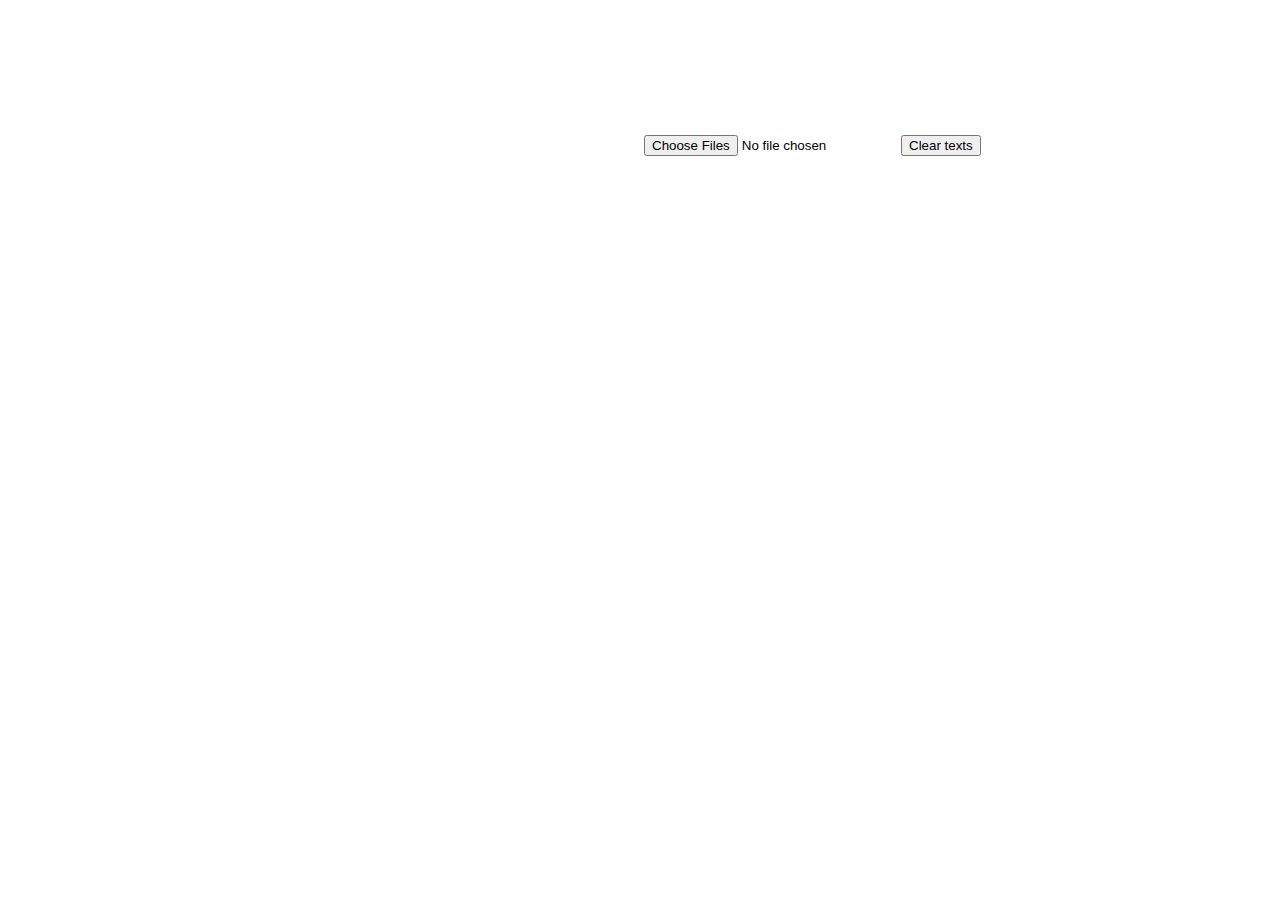
<file: web/index.html>
<!DOCTYPE html>
<html lang="en">
<head>
    <meta charset="UTF-8">
    <title>Comic Translate</title>
    <link rel="stylesheet" href="css/styles.css">

<script src="js/jquery-3.5.1.js"></script>
</head>
<body>
<b>
    <svg id="image_field"></svg>
</b>
<b>
    <input id="file_input" type="file"accept=".jpg, .jpeg, .png" multiple="False">
</b>

<b>
  <button type="button" onclick="processImage()">Clear texts</button>
</b>

<div class="loading_splash">
    <img src="spinner.gif" />
</div>


<script src="js/script.js"></script>
</body>

</html>
</file>
<file: web/css/styles.css>
html {
    height: 100%;
}

body {
    min-height: 100%;
    position: relative;
}

html, body {
    margin: 0;
    padding: 0;

}

#image_field {
    width: 50%;
}

.loading_splash {
position: fixed;
width: 100%;
height: 100%;
top: 0;
left: 0;
background-color: #ffffffa8;
display: none;
align-items: center;
justify-content: center;

}
.loading_splash.visible {
    display: flex;
}
.loading_splash img{
    height: 10%;
    width: auto;
}
</file>
